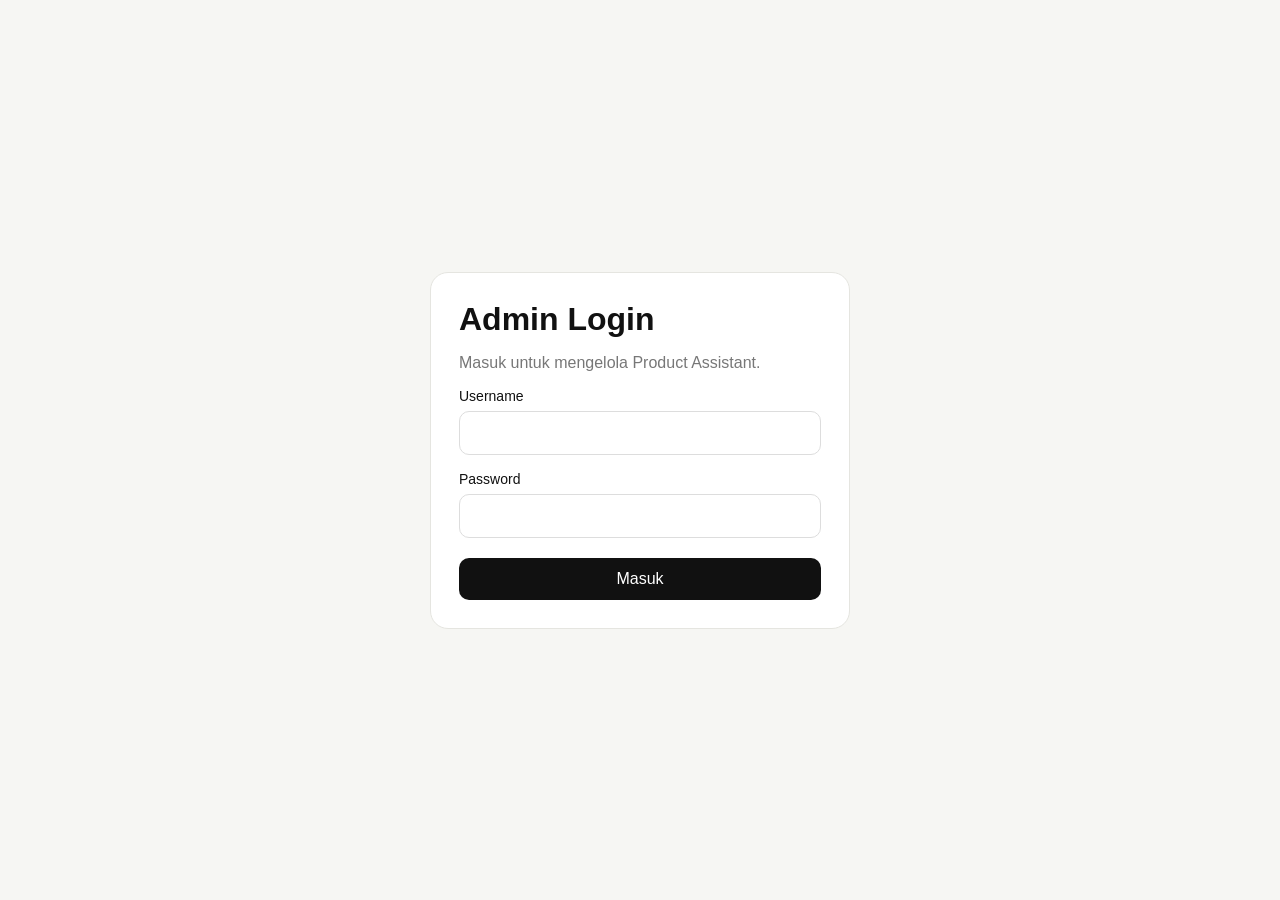
<file: admin_login.html>
﻿<!DOCTYPE html>
<html lang="id">
<head>
<meta charset="UTF-8">
<meta name="viewport" content="width=device-width, initial-scale=1.0">
<title>Admin Login</title>
<style>
*{box-sizing:border-box}
body{margin:0;min-height:100vh;display:flex;align-items:center;justify-content:center;background:#f6f6f3;color:#111;font-family:Arial,sans-serif}
.login{width:min(420px,calc(100% - 32px));background:#fff;border:1px solid #e5e5e0;border-radius:18px;padding:28px}
h1{margin:0 0 8px}
p{color:#777}
label{display:block;margin:16px 0 7px;font-size:14px}
input{width:100%;padding:12px;border:1px solid #ddd;border-radius:10px;font:inherit}
button{width:100%;margin-top:20px;padding:12px;border:0;border-radius:10px;background:#111;color:#fff;font:inherit;cursor:pointer}
</style>
</head>
<body>
<div class="login">
<h1>Admin Login</h1>
<p>Masuk untuk mengelola Product Assistant.</p>
<form method="post" action="/admin/login">
<label>Username</label>
<input name="username" required autocomplete="username">
<label>Password</label>
<input name="password" type="password" required autocomplete="current-password">
<button type="submit">Masuk</button>
</form>
</div>
</body>
</html>
</file>
